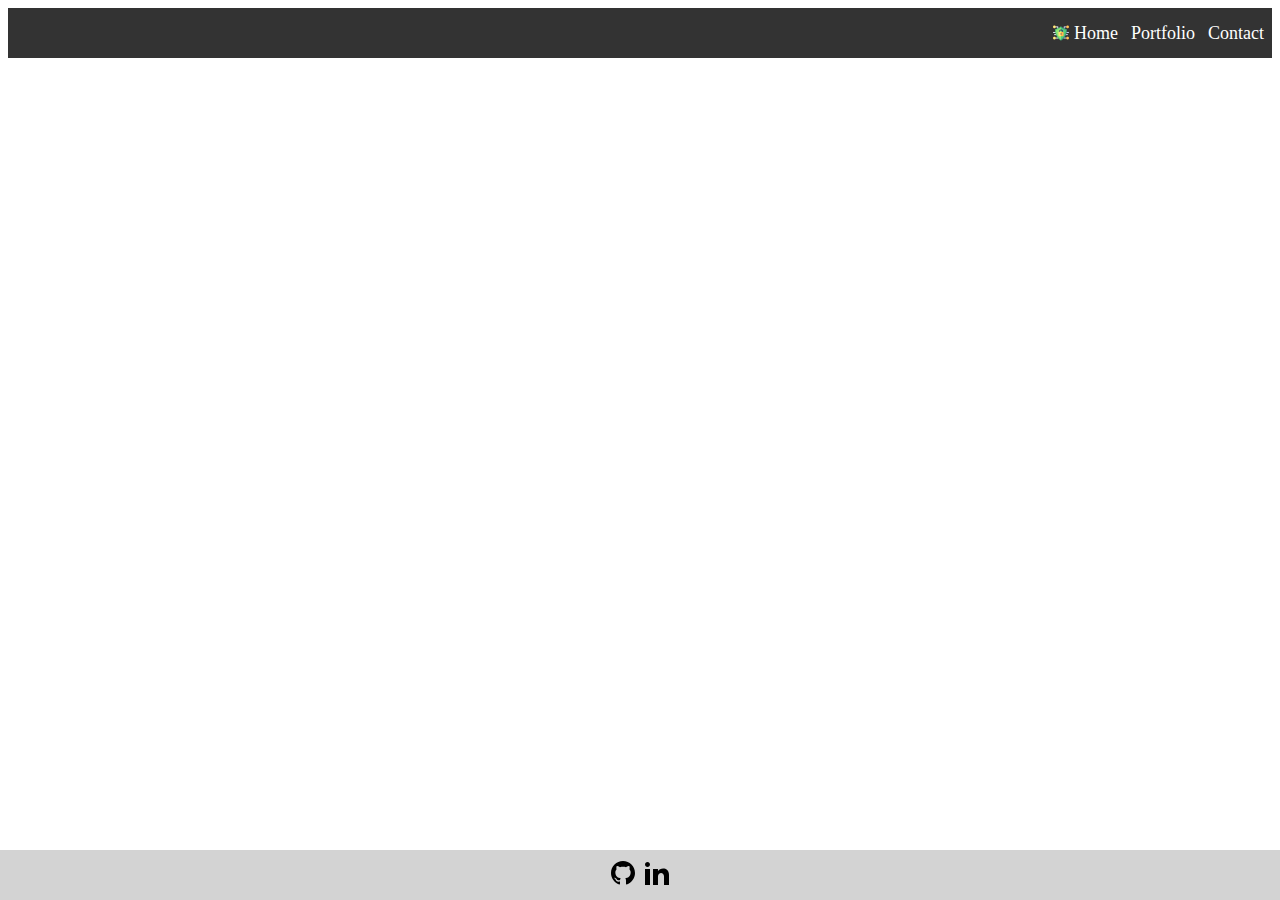
<file: index.html>
<!DOCTYPE html>
<html lang="en">
<head>
    <meta charset="UTF-8">
    <meta name="viewport" content="width=device-width, initial-scale=1.0">
    <!--Add free Favicon logo-->
    <link rel="stylesheet" href="./index.css">
    <!--Bootstrap CDN-->
    <link href="https://cdn.jsdelivr.net/npm/bootstrap@5.3.2/dist/css/bootstrap.min.css" rel="stylesheet" integrity="sha384-T3c6CoIi6uLrA9TneNEoa7RxnatzjcDSCmG1MXxSR1GAsXEV/Dwwykc2MPK8M2HN" crossorigin="anonymous">
    <title>Kohl's Cyber Portfolio</title>
</head>
<body>
    <header>
        <div class="Container">
            <!--Nav-->
            <div class="Navbar">
            <!--Push to the left-->
            <img src="cyber-security.png" width="16px" height="16px">
            <a href="index.html" class="Remove"><li>Home</li></a>
            <a href="portfolio.html" class="Remove"><li>Portfolio</li></a></a>
            <!--Add link that sends user to contact form-->
            <a href="contact.html" class="Remove"><li>Contact</li></a>
            </div>
        </div>
    </header>
    <!--Portfolio Page that loads JSON object-->
    <!--Attach CV-->
    <!--Add SVG logos with links to socials i.e LinkedIN | Github-->
    <footer>
        <a href="https://github.com/kohl1998" target="_blank"><svg xmlns="http://www.w3.org/2000/svg" width="24" height="24" viewBox="0 0 24 24"><path d="M12 0c-6.626 0-12 5.373-12 12 0 5.302 3.438 9.8 8.207 11.387.599.111.793-.261.793-.577v-2.234c-3.338.726-4.033-1.416-4.033-1.416-.546-1.387-1.333-1.756-1.333-1.756-1.089-.745.083-.729.083-.729 1.205.084 1.839 1.237 1.839 1.237 1.07 1.834 2.807 1.304 3.492.997.107-.775.418-1.305.762-1.604-2.665-.305-5.467-1.334-5.467-5.931 0-1.311.469-2.381 1.236-3.221-.124-.303-.535-1.524.117-3.176 0 0 1.008-.322 3.301 1.23.957-.266 1.983-.399 3.003-.404 1.02.005 2.047.138 3.006.404 2.291-1.552 3.297-1.23 3.297-1.23.653 1.653.242 2.874.118 3.176.77.84 1.235 1.911 1.235 3.221 0 4.609-2.807 5.624-5.479 5.921.43.372.823 1.102.823 2.222v3.293c0 .319.192.694.801.576 4.765-1.589 8.199-6.086 8.199-11.386 0-6.627-5.373-12-12-12z"/></svg></a>
        <a href="https://www.linkedin.com/in/kohl-vernon-087696254/" target="_blank"><svg xmlns="http://www.w3.org/2000/svg" width="24" height="24" viewBox="0 0 24 24"><path d="M4.98 3.5c0 1.381-1.11 2.5-2.48 2.5s-2.48-1.119-2.48-2.5c0-1.38 1.11-2.5 2.48-2.5s2.48 1.12 2.48 2.5zm.02 4.5h-5v16h5v-16zm7.982 0h-4.968v16h4.969v-8.399c0-4.67 6.029-5.052 6.029 0v8.399h4.988v-10.131c0-7.88-8.922-7.593-11.018-3.714v-2.155z"/></svg></a>
    </footer>
    </footer>
    <script src="https://cdn.jsdelivr.net/npm/@popperjs/core@2.11.8/dist/umd/popper.min.js" integrity="sha384-I7E8VVD/ismYTF4hNIPjVp/Zjvgyol6VFvRkX/vR+Vc4jQkC+hVqc2pM8ODewa9r" crossorigin="anonymous"></script>
<script src="https://cdn.jsdelivr.net/npm/bootstrap@5.3.2/dist/js/bootstrap.min.js" integrity="sha384-BBtl+eGJRgqQAUMxJ7pMwbEyER4l1g+O15P+16Ep7Q9Q+zqX6gSbd85u4mG4QzX+" crossorigin="anonymous"></script>
</body>
</html>
</file>
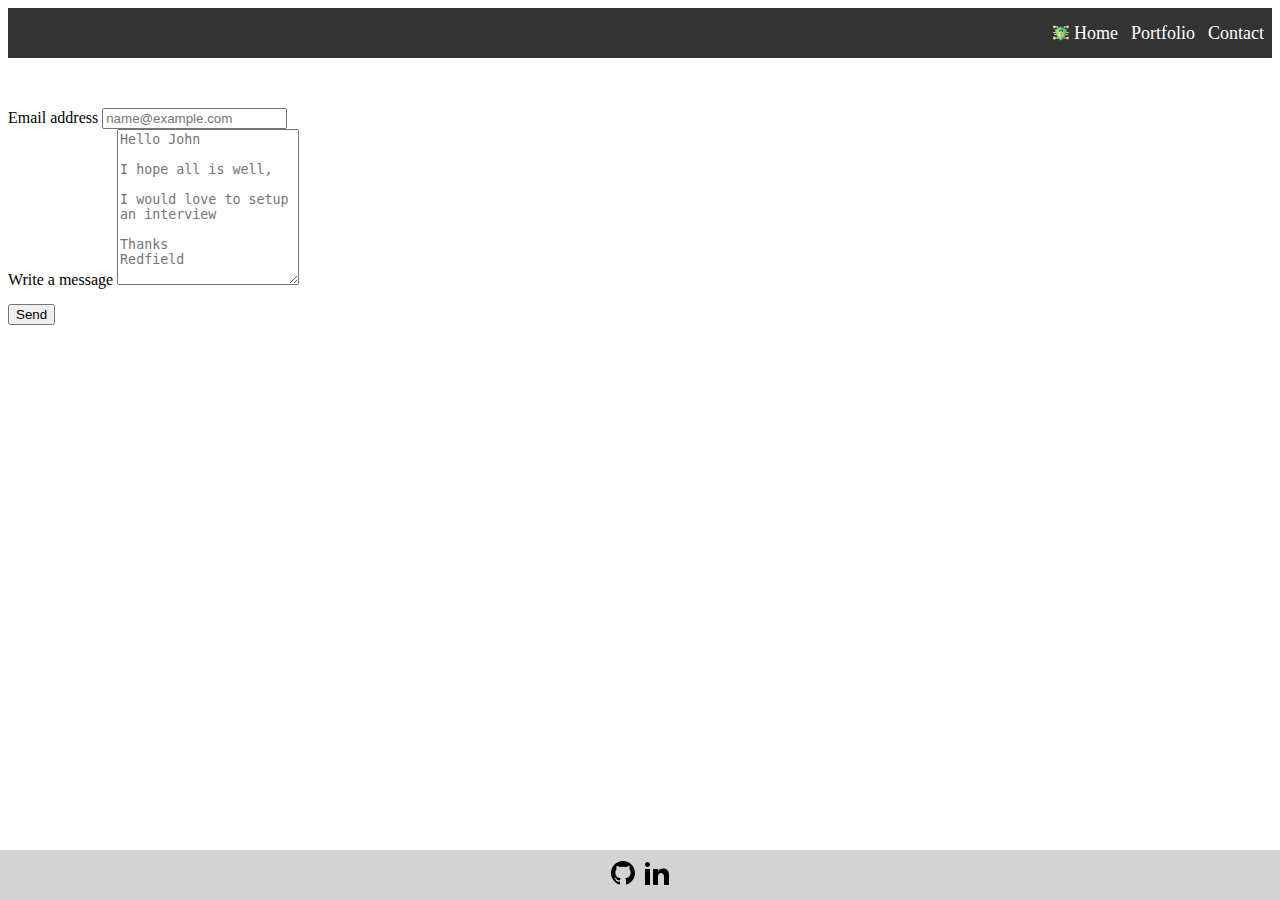
<file: contact.html>
<!DOCTYPE html>
<html lang="en">

<head>
    <meta charset="UTF-8">
    <meta name="viewport" content="width=device-width, initial-scale=1.0">
    <meta http-equiv="Permissions-Policy" content="interest-cohort=()">
    <link rel="stylesheet" href="./index.css">
    <link href="https://cdn.jsdelivr.net/npm/bootstrap@5.3.2/dist/css/bootstrap.min.css" rel="stylesheet" integrity="sha384-T3c6CoIi6uLrA9TneNEoa7RxnatzjcDSCmG1MXxSR1GAsXEV/Dwwykc2MPK8M2HN" crossorigin="anonymous">
    <title>Contact</title>
</head>
<body>
    <header>
        <div class="Container">
            <!--Nav-->
            <div class="Navbar">
                <img src="cyber-security.png" width="16px" height="16px">
                <a href="index.html" class="Remove">
                    <li>Home</li>
                </a>
                <a href="portfolio.html" class="Remove">
                    <li>Portfolio</li>
                </a></a>
                <!--Add link that sends user to contact form-->
                <a href="contact.html" class="Remove">
                    <li>Contact</li>
                </a>
            </div>
        </div>
    </header>
    <form class="contact-form" method="post"> 
        <!--Setup EmailJS to configure emailing  --->
    <!--Utility class to add margin to both sides --->
    <div class="mb-3 mx-4">
        <label for="exampleFormControlInput1" class="form-label">Email address</label>
        <input type="email" class="form-control email" id="exampleFormControlInput1" placeholder="name@example.com">
    </div>
    <div class="mb-3 mx-4">
        <label for="exampleFormControlTextarea1" class="form-label">Write a message</label>
        <textarea class="form-control message" id="exampleFormControlTextarea1" rows="10" placeholder="Hello John&#10&#10;I hope all is well,&#10&#10;I would love to setup an interview&#10&#10;Thanks&#10Redfield"></textarea>
    </div>
    <div class="text-center">
    <button type="submit" class="btn btn-dark translate-middle" onclick="sendMSG()">Send</button>
    </div>
    </form> 
    <footer>
        <a href="https://github.com/kohl1998" target="_blank"><svg xmlns="http://www.w3.org/2000/svg" width="24" height="24" viewBox="0 0 24 24"><path d="M12 0c-6.626 0-12 5.373-12 12 0 5.302 3.438 9.8 8.207 11.387.599.111.793-.261.793-.577v-2.234c-3.338.726-4.033-1.416-4.033-1.416-.546-1.387-1.333-1.756-1.333-1.756-1.089-.745.083-.729.083-.729 1.205.084 1.839 1.237 1.839 1.237 1.07 1.834 2.807 1.304 3.492.997.107-.775.418-1.305.762-1.604-2.665-.305-5.467-1.334-5.467-5.931 0-1.311.469-2.381 1.236-3.221-.124-.303-.535-1.524.117-3.176 0 0 1.008-.322 3.301 1.23.957-.266 1.983-.399 3.003-.404 1.02.005 2.047.138 3.006.404 2.291-1.552 3.297-1.23 3.297-1.23.653 1.653.242 2.874.118 3.176.77.84 1.235 1.911 1.235 3.221 0 4.609-2.807 5.624-5.479 5.921.43.372.823 1.102.823 2.222v3.293c0 .319.192.694.801.576 4.765-1.589 8.199-6.086 8.199-11.386 0-6.627-5.373-12-12-12z"/></svg></a>
        <a href="https://www.linkedin.com/in/kohl-vernon-087696254/" target="_blank"><svg xmlns="http://www.w3.org/2000/svg" width="24" height="24" viewBox="0 0 24 24"><path d="M4.98 3.5c0 1.381-1.11 2.5-2.48 2.5s-2.48-1.119-2.48-2.5c0-1.38 1.11-2.5 2.48-2.5s2.48 1.12 2.48 2.5zm.02 4.5h-5v16h5v-16zm7.982 0h-4.968v16h4.969v-8.399c0-4.67 6.029-5.052 6.029 0v8.399h4.988v-10.131c0-7.88-8.922-7.593-11.018-3.714v-2.155z"/></svg></a>
    </footer>
    <script src="./Contact/contact.js" type="text/javascript"></script>
    <script src="https://cdn.jsdelivr.net/npm/bootstrap@5.3.2/dist/js/bootstrap.bundle.min.js" integrity="sha384-C6RzsynM9kWDrMNeT87bh95OGNyZPhcTNXj1NW7RuBCsyN/o0jlpcV8Qyq46cDfL" crossorigin="anonymous"></script>
    <!--STMP CDN-->
    <script src="https://smtpjs.com/v3/smtp.js"></script>
</body>

</html>
</file>
<file: index.css>
body {
    display: flex;
    flex-direction: column;
}


.Navbar {
    display: flex;
    justify-content: flex-end;
    align-items: center;
    background-color: #333;
    height: 50px;
    width: 100%;
}

/* Actual text in anchor links */
.Navbar li {
    color: #fff;
    list-style: none;
    list-style-type: none;
    margin-left: 5px;
    margin-right: 8px;
    font-size: 18px;
}

/* Removes underline from anchors */
.Remove {
    text-decoration: none;
}

form {
    margin-top: 50px;
}

.btn {
    margin-top: 15px;
}

a:hover {
    text-decoration: underline;
    color: red;
}

#Projects {
    margin-top: 24px;
}

.container {
    padding: 0px;
    margin: 0px;
}

/* Styles to stick footer to the bottom of page */
footer {
    display: flex;
    justify-content: center;
    align-items: center;
    background-color: #d3d3d3;
    height: 50px;
    position: absolute;
    right: 0;
    left: 0;
    bottom: 0;
    width: 100%;
}

svg {
    margin-left: 5px;
    margin-right: 5px;
}

.card {
    margin-right: 8px;
}

/* In media queries use position reletive for mobile/tablets to stick footer to bottom of page */

@media only screen and (max-width: 1000px) {
#Projects {
    margin-bottom: 40px;
}
footer {
    display: flex;
    justify-content: center;
    align-items: center;
    background-color: #d3d3d3;
    height: 50px;
    position: relative;
    right: 0;
    left: 0;
    bottom: 0;
    width: 100%;
    margin-top: auto 0;
}
}
</file>
